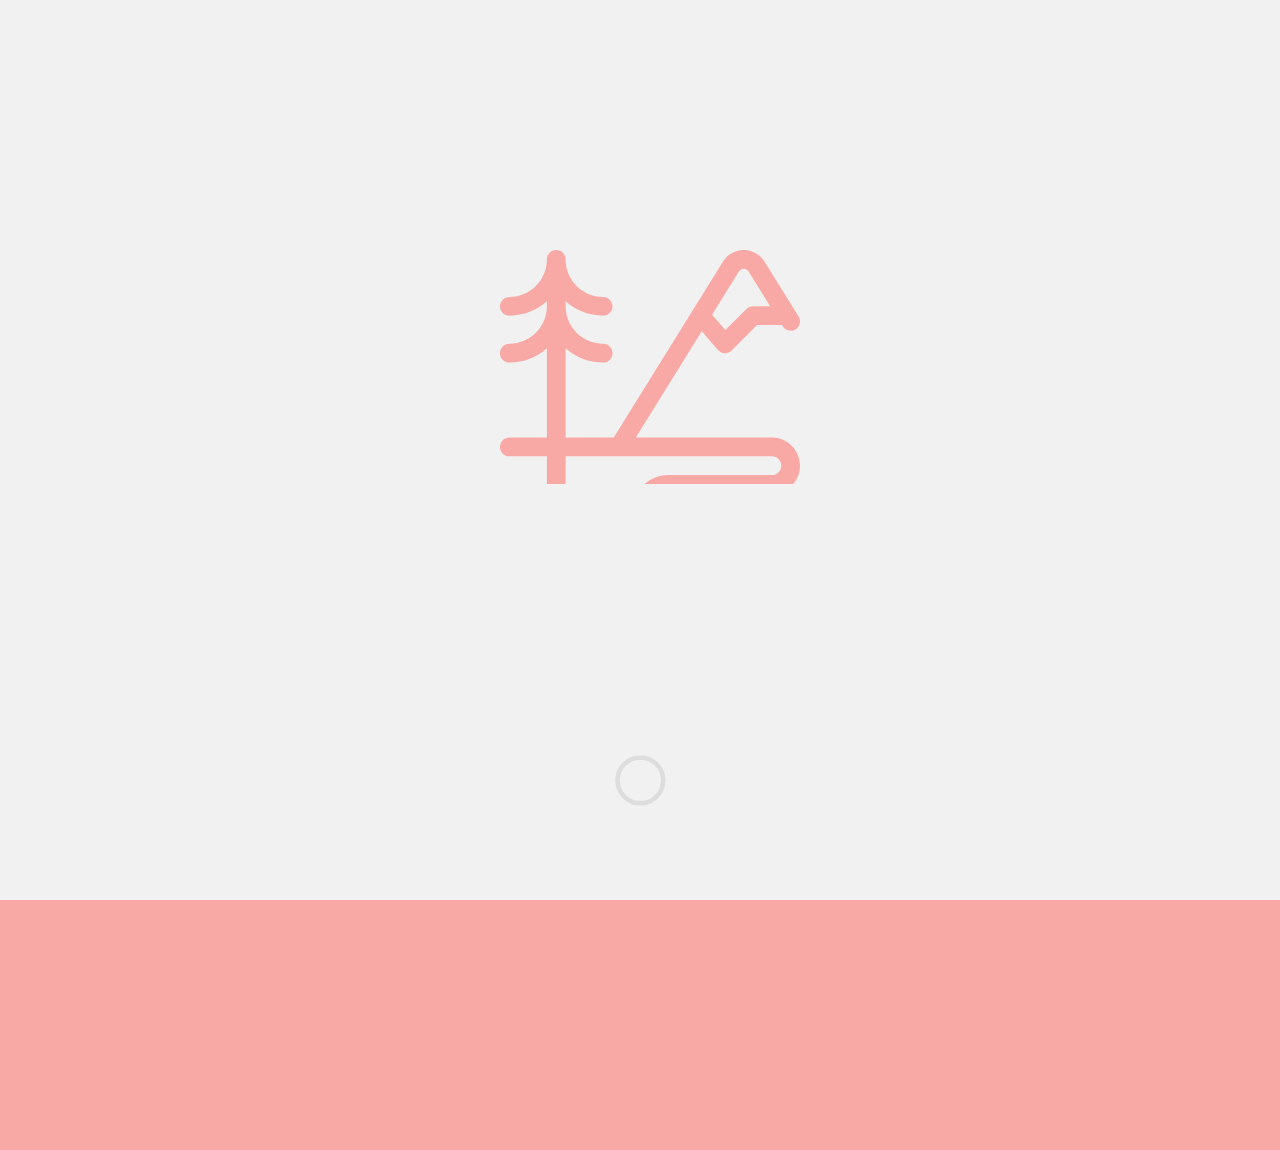
<file: index.html>
<!DOCTYPE html>
<html lang="en" class=" js cssanimations"><head><meta http-equiv="Content-Type" content="text/html; charset=UTF-8">

		<meta http-equiv="X-UA-Compatible" content="IE=edge">
		<meta name="viewport" content="width=device-width, initial-scale=1">
		<title>Make yourself at home | ScatteredByDesign</title>
		<meta name="description" content="ScatteredByDesign is an independent maker and design company offering hand made, one of a kind designs.">
		<meta name="keywords" content="maker craft design interior house cricut">
		<link rel="apple-touch-icon" sizes="180x180" href="img/apple-touch-icon.png">
		<link rel="icon" type="image/png" sizes="32x32" href="img/favicon-32x32.png">
		<link rel="icon" type="image/png" sizes="16x16" href="img/favicon-16x16.png">
		<link rel="manifest" href="img/site.webmanifest">
		<link rel="mask-icon" href="img/safari-pinned-tab.svg" color="#5bbad5">
		<meta name="msapplication-TileColor" content="#da532c">
		<meta name="theme-color" content="#ffffff">
		<link rel="stylesheet" type="text/css" href="css/normalize.css">
		<link rel="stylesheet" type="text/css" href="css/demo.css">
		<link rel="stylesheet" type="text/css" href="css/effect1.css">
		<script src="js/modernizr.custom.js"></script>
	</head>
	<body class="demo-1 layout-switch">
		<div id="ip-container" class="ip-container">
			<!-- initial header -->
			<header class="ip-header">
				<h1 class="ip-logo">
					<svg class="ip-inner" xmlns="http://www.w3.org/2000/svg" xmlns:xlink="http://www.w3.org/1999/xlink" version="1.1" x="0px" y="0px" viewBox="0 0 160 125" enable-background="new 0 0 100 100" xml:space="preserve">
						<path d="M145,100H72.44l35.16-56.61,8.63,9.9c.91,1.04,2.21,1.66,3.6,1.71,.06,0,.11,0,.17,0,1.32,0,2.6-.53,3.54-1.46l13.54-13.54h13.23l.45,.73c1.46,2.35,4.54,3.07,6.89,1.61,2.35-1.46,3.07-4.54,1.61-6.89l-18.29-29.45s-.04-.06-.06-.09c-2.41-3.7-6.48-5.92-10.9-5.92s-8.49,2.21-10.9,5.92c-.02,.03-.04,.06-.06,.09L60.75,99.86s-.04,.09-.07,.14h-25.68V52.34c5.31,4.76,12.32,7.66,20,7.66,2.76,0,5-2.24,5-5s-2.24-5-5-5c-11.03,0-20-8.97-20-20v-2.66c5.31,4.76,12.32,7.66,20,7.66,2.76,0,5-2.24,5-5s-2.24-5-5-5c-11.03,0-20-8.97-20-20,0-2.76-2.24-5-5-5s-5,2.24-5,5c0,11.03-8.97,20-20,20-2.76,0-5,2.24-5,5s2.24,5,5,5c7.68,0,14.69-2.9,20-7.66v2.66c0,11.03-8.97,20-20,20-2.76,0-5,2.24-5,5s2.24,5,5,5c7.68,0,14.69-2.9,20-7.66v47.66H5c-2.76,0-5,2.24-5,5s2.24,5,5,5H25v15c0,2.76,2.24,5,5,5s5-2.24,5-5v-15h110c2.76,0,5,2.24,5,5s-2.24,5-5,5h-55c-11.03,0-20,8.97-20,20s8.97,20,20,20h35c2.76,0,5-2.24,5-5s-2.24-5-5-5h-35c-5.51,0-10-4.49-10-10s4.49-10,10-10h55c8.27,0,15-6.73,15-15s-6.73-15-15-15ZM127.51,11.33c.8-1.2,2.01-1.33,2.49-1.33s1.69,.13,2.49,1.33l11.59,18.67h-9.09c-1.33,0-2.6,.53-3.54,1.46l-11.21,11.21-7.13-8.18,14.39-23.17Z"/>
					</svg>
				</h1>
				<div class="ip-loader">
					<svg class="ip-inner" width="60px" height="60px" viewBox="0 0 80 80">
						<path class="ip-loader-circlebg" d="M40,10C57.351,10,71,23.649,71,40.5S57.351,71,40.5,71 S10,57.351,10,40.5S23.649,10,40.5,10z"></path>
						<path id="ip-loader-circle" class="ip-loader-circle" d="M40,10C57.351,10,71,23.649,71,40.5S57.351,71,40.5,71 S10,57.351,10,40.5S23.649,10,40.5,10z" style="stroke-dashoffset: 0; stroke-dasharray: 192.617;"></path>
					</svg>
			</header>
			<!-- top bar -->
			<nav class="codrops-top clearfix">
				<a class="" href="https://www.scatteredbydesign.com">
					<span>ScatteredByDesign</span>
				</a>
				<span class="right">
					<a class="codrops-icon" href="gallery.html">
						<span>Gallery</span>
					</a>
					<a class="codrops-icon codrops-icon-mail" href="mailto:hello@scatteredbydesign.com">
						<span>Get in Contact</span>
					</a>
					<a class="codrops-icon" href="tel:4164553318">
						<span>(416) 455-3318</span>
					</a>
				</span>
			</nav>
			<!-- main content -->
			<div class="ip-main">
				<h1>Make yourself at home</h1>
				<p>
					Thoughtful, one of a kind designs.
				</p>
			</div>
		</div>
		<div class="footer">
			637 Lake Shore Blvd W, Toronto ON M5V 3J6
		</div><!-- /container -->
		<script src="js/classie.js"></script>
		<script src="js/pathLoader.js"></script>
		<script src="js/main.js"></script>


</body></html>
</file>
<file: css/demo.css>
@import url(http://fonts.googleapis.com/css?family=Raleway:300,400,700);
@font-face {
	font-weight: normal;
	font-style: normal;
	font-family: 'codropsicons';
	src:url('../fonts/codropsicons/codropsicons.eot');
	src:url('../fonts/codropsicons/codropsicons.eot?#iefix') format('embedded-opentype'),
		url('../fonts/codropsicons/codropsicons.woff') format('woff'),
		url('../fonts/codropsicons/codropsicons.ttf') format('truetype'),
		url('../fonts/codropsicons/codropsicons.svg#codropsicons') format('svg');
}

*, *:after, *:before { -webkit-box-sizing: border-box; box-sizing: border-box; }
.clearfix:before, .clearfix:after { content: ''; display: table; }
.clearfix:after { clear: both; }

body {
	background: #333;
	color: #fff;
	font-weight: 400;
	font-size: 1em;
	font-family: 'Raleway', Arial, sans-serif;
}

a {
	color: #f0f0f0;
	text-decoration: none;
	outline: none;
}

/* Demo colors */
.demo-1 { background: #f9a9a5; }
.demo-1 a { color: #be4856; }

.demo-2 { background: #72d0f4; }
.demo-2 a { color: #1c9ccd; }

a:hover, a:focus {
	color: #fff;
}

section {
	padding: 1em;
	text-align: center;
}

/* Header */
.codrops-header {
	margin: 0 auto;
	padding: 2em;
	text-align: center;
}

.codrops-header h1 {
	margin: 0;
	font-weight: 300;
	font-size: 2.5em;
	line-height: 1.3;
}

.codrops-header h1 span {
	display: block;
	padding: 0 0 0.6em 0.1em;
	font-size: 60%;
	opacity: 0.7;
}

/* To Navigation Style */
.codrops-top {
	width: 100%;
	text-transform: uppercase;
	font-weight: 700;
	font-size: 0.69em;
	line-height: 2.2;
}

.codrops-top a {
	display: inline-block;
	padding: 2em;
	text-decoration: none;
	letter-spacing: 1px;
}

.codrops-top span.right {
	float: right;
}

.codrops-top span.right a {
	display: block;
	float: left;
}

.codrops-icon:before {
	margin: 0 4px;
	text-transform: none;
	font-weight: normal;
	font-style: normal;
	font-variant: normal;
	font-family: 'codropsicons';
	line-height: 1;
	speak: none;
	-webkit-font-smoothing: antialiased;
}

.codrops-icon-drop:before {
	content: "\e001";
}

.codrops-icon-mail:before {
	content: "\e002";
}

.codrops-icon-prev:before {
	content: "\e004";
}

/* Demo Buttons Style */
.codrops-demos {
	padding: 2em 0 1em;
	font-size: 0.8em;
	text-align: center;
}

.codrops-demos a {
	display: inline-block;
	margin: 0.5em 0.75em;
	line-height: 1.5;
	outline: none;
	text-decoration: none;
	text-transform: uppercase;
	letter-spacing: 1px;
	font-weight: 700;
}

.codrops-demos a.current-demo {
	color: inherit;
}

/* Related demos */
.related {
	padding: 4em 0 3em;
}

.related p {
	font-size: 1.25em;
	font-weight: 700;
}

.related > a {
	border: 2px solid #000;
	border-color: initial;
	display: inline-block;
	text-align: center;
	margin: 20px 10px;
	padding: 25px;
}

.related a img {
	max-width: 100%;
	opacity: 0.8;
}

.related a:hover img,
.related a:active img {
	opacity: 1;
}

.related a h3 {
	margin: 0;
	padding: 0.5em 0 0.3em;
	max-width: 300px;
	text-align: left;
}

/* Demo ad design */
body #cdawrap {
	background: none;
	top: 50px;
	opacity: 0;
	-webkit-transition: opacity 0.3s 1.2s;
	transition: opacity 0.3s 1.2s;
	font-family: "Helvetica Neue", Helvetica, Arial, sans-serif;
}

body #cdawrap a {
	color: #fff !important;
}

body .loaded ~ #cdawrap {
	opacity: 1;
}

body #cdawrap #cda-remove {
	top: 20px;
	right: 25px;
	width: 20px;
	height: 20px;
	opacity: 0;
}

body #cdawrap:hover #cda-remove {
	opacity: 1;
}

@media screen and (max-width: 35em) {
	.codrops-icon span {
		display: none;
	}
}
.footer {
    margin: 0 20%;
    padding: 0.5em 0 1em;
    color: #be4856;
    text-align: center;
    line-height: 1;
}
</file>
<file: css/effect1.css>
@font-face {
	font-weight: normal;
	font-style: normal;
	font-family: 'Blokk';
	src: url('../fonts/blokk/BLOKKRegular.eot');
	src: url('../fonts/blokk/BLOKKRegular.eot?#iefix') format('embedded-opentype'),
		 url('../fonts/blokk/BLOKKRegular.woff') format('woff'),
		 url('../fonts/blokk/BLOKKRegular.svg#BLOKKRegular') format('svg');
}

@font-face {
	font-weight: normal;
	font-style: normal;
	font-family: 'feather';
	src:url('../fonts/feather/feather.eot?-9jv4cc');
	src:url('../fonts/feather/feather.eot?#iefix-9jv4cc') format('embedded-opentype'),
		url('../fonts/feather/feather.woff?-9jv4cc') format('woff'),
		url('../fonts/feather/feather.ttf?-9jv4cc') format('truetype'),
		url('../fonts/feather/feather.svg?-9jv4cc#feather') format('svg');
}

.ip-header {
	position: fixed;
	top: 0;
	z-index: 100;
	min-height: 480px;
	width: 100%;
	height: 100%;
	background: #f1f1f1;
}

.ip-header h1 {
	margin: 0;
}

.ip-logo,
.ip-loader {
	position: absolute;
	left: 0;
	width: 100%;
	opacity: 0;
	cursor: default;
	pointer-events: none;
}

.ip-logo {
	top: 25px;
	height: 100%;
	-webkit-transform: translate3d(0,25%,0);
	transform: translate3d(0,25%,0);
}

.ip-loader {
	bottom: 10%;
}

.ip-header .ip-inner {
	display: block;
	margin: 0 auto;
}

.ip-header .ip-logo svg {
	min-width: 320px;
	max-width: 480px;
	width: 20%;
	padding-left: 20px;
}

.ip-header .ip-logo svg path {
	fill: #f9a9a5;
}

.ip-header .ip-logo svg rect {
	fill: #f9a9a5;
}

.ip-header .ip-loader svg path {
	fill: none;
	stroke-width: 6;
}

.ip-header .ip-loader svg path.ip-loader-circlebg {
	stroke: #ddd;
}

.ip-header .ip-loader svg path.ip-loader-circle {
	-webkit-transition: stroke-dashoffset 0.2s;
	transition: stroke-dashoffset 0.2s;
	stroke: #f9a9a5;
}

/* Content */
.ip-main {
	overflow: hidden;
	margin: 0 auto;
	padding: 240px 0 10em 0;
	max-width: 1100px;
	width: 90%;
}

.ip-main h1 {
	margin: 0;
	padding: 0.5em 0 1em;
	color: #be4856;
	text-align: center;
	font-size: 6.25em;
	font-size: 6vw;
	line-height: 1;
}

.ip-main p {
	margin: 0 20%;
	padding: 0.5em 0 1em;
	color: #be4856;
	text-align: center;
	font-size: 2.25em;
	font-size: 2vw;
	line-height: 1;
}

.browser {
	margin: 0 auto;
	padding-top: 8%;
	min-height: 400px;
	max-width: 1000px;
	width: 100%;
	border-radius: 8px;
	background: #fff url(../img/browser.png) no-repeat 50% 0;
	background-size: 100%;
	color: #d3d3d3;
}

.box {
	float: left;
	padding: 3.5em;
	width: 33.3%;
	font-size: 0.7em;
	line-height: 1.5;
}

.box p {
	font-family: 'Blokk', Arial, sans-serif;
}

[class^="icon-"]::before,
[class*=" icon-"]::before {
	display: block;
	margin-bottom: 0.5em;
	padding: 0.5em;
	border-radius: 5px;
	background: #dfdfdf;
	color: #fff;
	text-align: center;
	text-transform: none;
	font-weight: normal;
	font-style: normal;
	font-variant: normal;
	font-size: 5em;
	font-family: 'feather';
	line-height: 1;
	speak: none;
	-webkit-font-smoothing: antialiased;
	-moz-osx-font-smoothing: grayscale;
}

.icon-bell:before {
	content: "\e006";
}

.icon-cog:before {
	content: "\e023";
}

.icon-heart:before {
	content: "\e024";
}

/* Animations */

/* Initial animation of header elements */
.loading .ip-logo,
.loading .ip-loader {
	opacity: 1;
	-webkit-animation: animInitialHeader 1s cubic-bezier(0.7,0,0.3,1) both;
	animation: animInitialHeader 1s cubic-bezier(0.7,0,0.3,1) both;
}

.loading .ip-loader {
	-webkit-animation-delay: 0.2s;
	animation-delay: 0.2s;
}

@-webkit-keyframes animInitialHeader {
	from { opacity: 0; -webkit-transform: translate3d(0,800px,0); }
}

@keyframes animInitialHeader {
	from { opacity: 0; -webkit-transform: translate3d(0,800px,0); transform: translate3d(0,800px,0); }
}

/* Header elements when loading finishes */
.loaded .ip-logo,
.loaded .ip-loader {
	opacity: 1;
}

.loaded .ip-logo {
	-webkit-transform-origin: 50% 0;
	transform-origin: 50% 0;
	-webkit-animation: animLoadedLogo 1s cubic-bezier(0.7,0,0.3,1) forwards;
	animation: animLoadedLogo 1s cubic-bezier(0.7,0,0.3,1) forwards;
}

@-webkit-keyframes animLoadedLogo {
	to { -webkit-transform: translate3d(0,100%,0) translate3d(0,50px,0) scale3d(0.65,0.65,1); }
}

@keyframes animLoadedLogo {
	to { -webkit-transform: translate3d(0,100%,0) translate3d(0,50px,0) scale3d(0.65,0.65,1); transform: translate3d(0,100%,0) translate3d(0,50px,0) scale3d(0.65,0.65,1); }
}

.loaded .ip-loader {
	-webkit-animation: animLoadedLoader 0.5s cubic-bezier(0.7,0,0.3,1) forwards;
	animation: animLoadedLoader 0.5s cubic-bezier(0.7,0,0.3,1) forwards;
}

@-webkit-keyframes animLoadedLoader {
	to { opacity: 0; -webkit-transform: translate3d(0,-100%,0) scale3d(0.3,0.3,1); }
}

@keyframes animLoadedLoader {
	to { opacity: 0; -webkit-transform: translate3d(0,-100%,0) scale3d(0.3,0.3,1); transform: translate3d(0,-100%,0) scale3d(0.3,0.3,1); }
}

/* Change the color of the logo */
.loaded .ip-logo svg path {
	-webkit-transition: all 0.5s ease 0.3s;
	transition: all 0.5s ease 0.3s;
	fill: #f1f1f1;
}

.loaded .ip-logo svg rect {
	-webkit-transition: all 0.5s ease 0.3s;
	transition: all 0.5s ease 0.3s;
	fill: #f1f1f1;
}

/* Header animation when loading finishes */
.loaded .ip-header {
	-webkit-animation: animLoadedHeader 1s cubic-bezier(0.7,0,0.3,1) forwards;
	animation: animLoadedHeader 1s cubic-bezier(0.7,0,0.3,1) forwards;
}

@-webkit-keyframes animLoadedHeader {
	to { -webkit-transform: translate3d(0,-100%,0); }
}

@keyframes animLoadedHeader {
	to { -webkit-transform: translate3d(0,-100%,0); transform: translate3d(0,-100%,0); }
}

/* Content animations */
.loaded .ip-main h2,
.loaded .ip-main .browser,
.loaded .ip-main .browser .box,
.loaded .codrops-demos {
	-webkit-animation: animLoadedContent 1s cubic-bezier(0.7,0,0.3,1) both;
	animation: animLoadedContent 1s cubic-bezier(0.7,0,0.3,1) both;
}

.loaded .ip-main .browser,
.loaded .ip-main .browser .box:first-child {
	-webkit-animation-delay: 0.1s;
	animation-delay: 0.1s;
}

.loaded .ip-main .browser .box:nth-child(2) {
	-webkit-animation-delay: 0.15s;
	animation-delay: 0.15s;
}

.loaded .ip-main .browser .box:nth-child(3) {
	-webkit-animation-delay: 0.2s;
	animation-delay: 0.2s;
}

@-webkit-keyframes animLoadedContent {
	from { opacity: 0; -webkit-transform: translate3d(0,200px,0); }
}

@keyframes animLoadedContent {
	from { opacity: 0; -webkit-transform: translate3d(0,200px,0); transform: translate3d(0,200px,0); }
}

/* Change layout class for header */
.layout-switch .ip-header {
	position: absolute;
}

/* No JS */
.no-js .ip-header {
	position: relative;
	min-height: 0px;
}

.no-js .ip-header .ip-logo {
	margin-top: 20px;
	height: 180px;
	opacity: 1;
	-webkit-transform: none;
	transform: none;
}

.no-js .ip-header .ip-logo svg path {
	fill: #fff;
}

/* Media queries */

@media screen and (max-width: 45em) {

	.ip-main h2 {
		font-size: 2.25em;
		font-size: 10vw;
	}

	.box {
		width: 100%%;
	}

}
</file>
